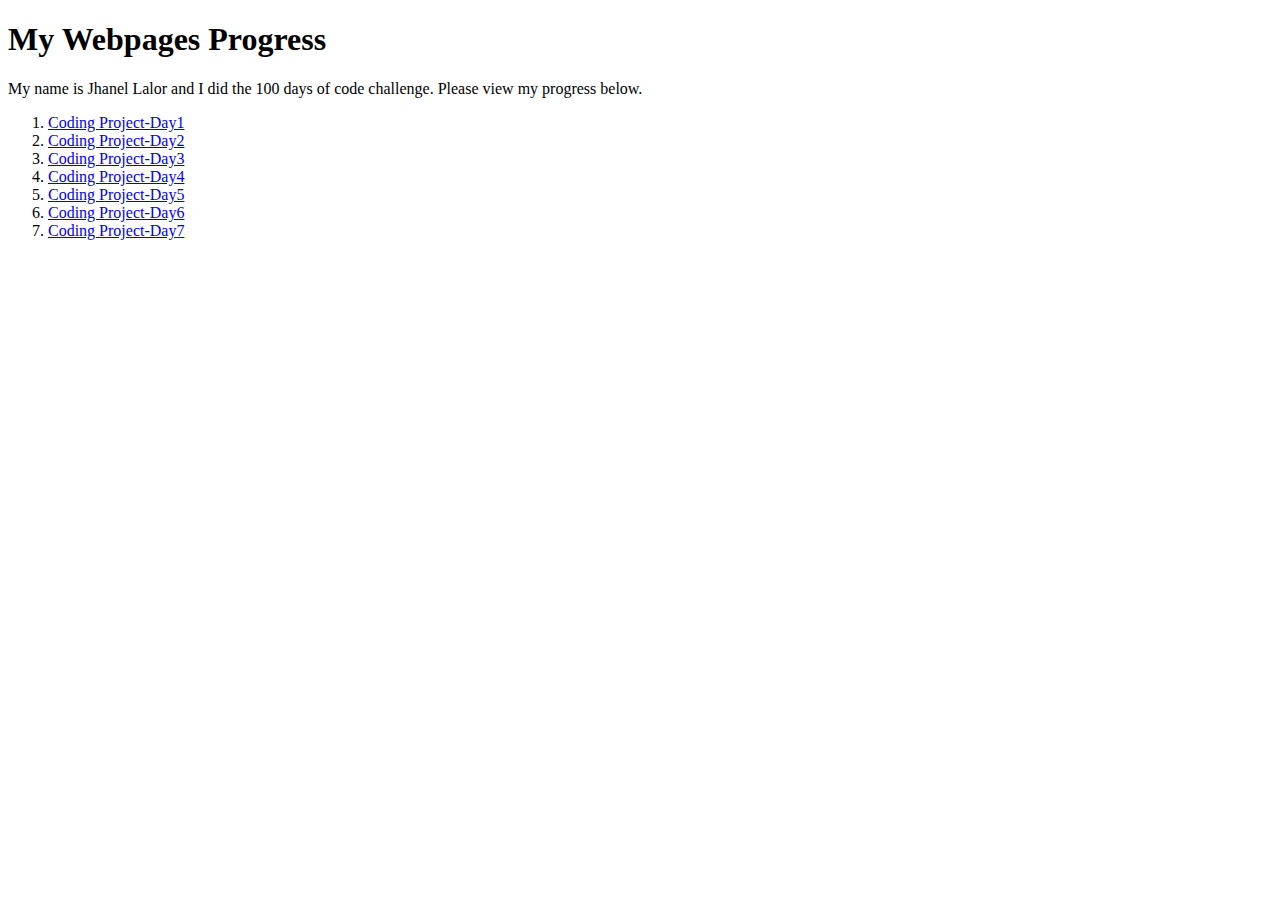
<file: index.html>
<!DOCTYPE html>
<html>
    <head>
        <title> Webpage Progress </title>
    </head>
    <body>
        <h1>
            My Webpages Progress
        </h1>
        <p> My name is Jhanel Lalor and I did the 100 days of code challenge. Please view my progress below.</p>
        <ol>
            <li>
                <a href="index.html">Coding Project-Day1</a>
            </li>
            <li>
                <a href="Day2_colours.html">Coding Project-Day2</a>
            </li>
            <li>
                <a href="Day3_prizes.html">Coding Project-Day3</a>
            </li>
            <li>
                <a href="Day4_paint.html">Coding Project-Day4</a>
            </li>
            <li>
                <a href="Day5_hiddenmessage.html">Coding Project-Day5</a>
            </li>
            <li>
                <a href="Day6_dailytracker.html">Coding Project-Day6</a>
            </li>
            <li>
                <a href="Day7_colourparty.html">Coding Project-Day7</a>
            </li>
        </ol>
    </body>
</html>
</file>
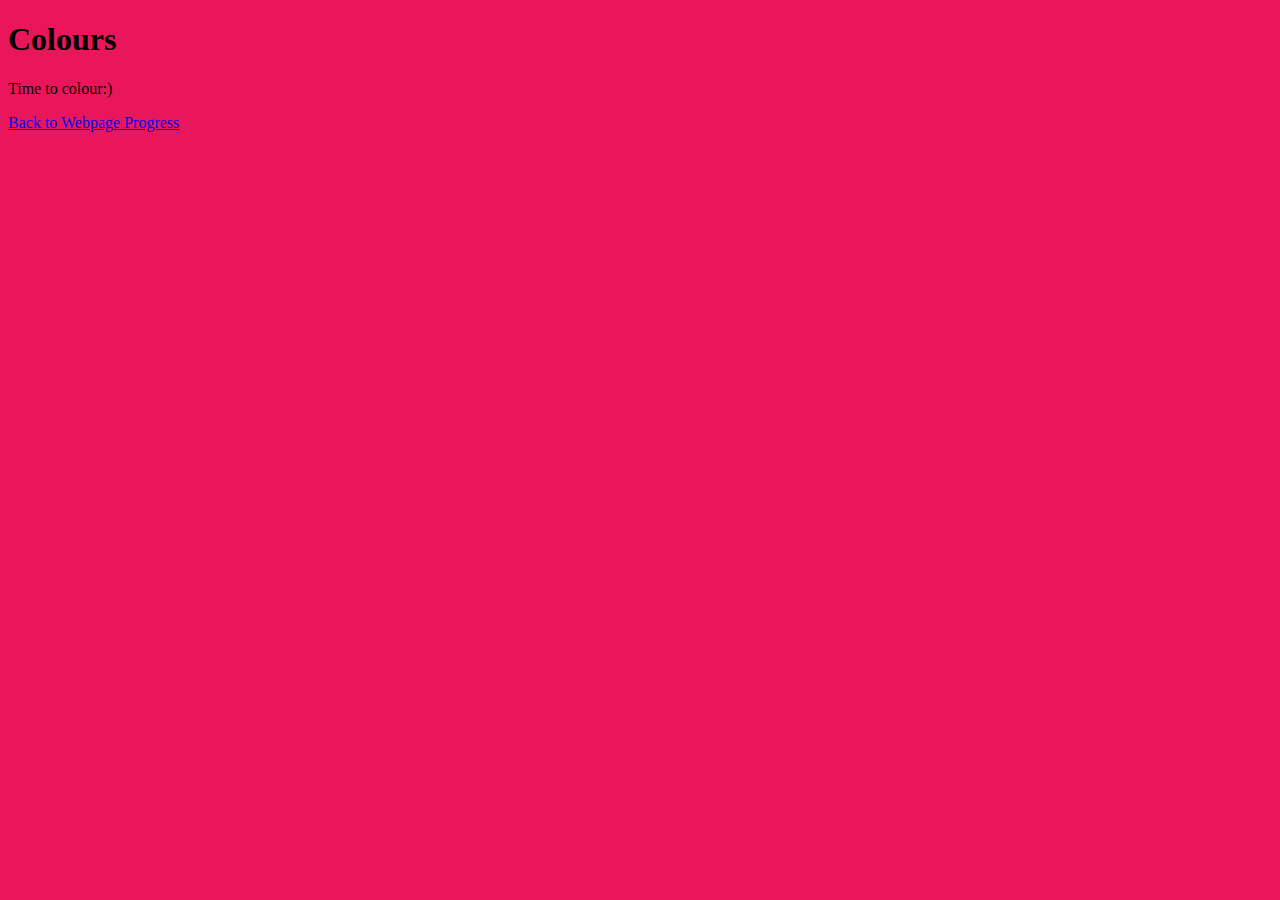
<file: Day2_colours.html>
<!DOCTYPE html>
<html>
     <title> Colours </title>
     <body style="background-color: rgb(233, 22, 92);">
        <h1> Colours </h1>
        <p> Time to colour:) </p>
        <a href="index.html"> Back to Webpage Progress</a>
     </body>
</html>
</file>
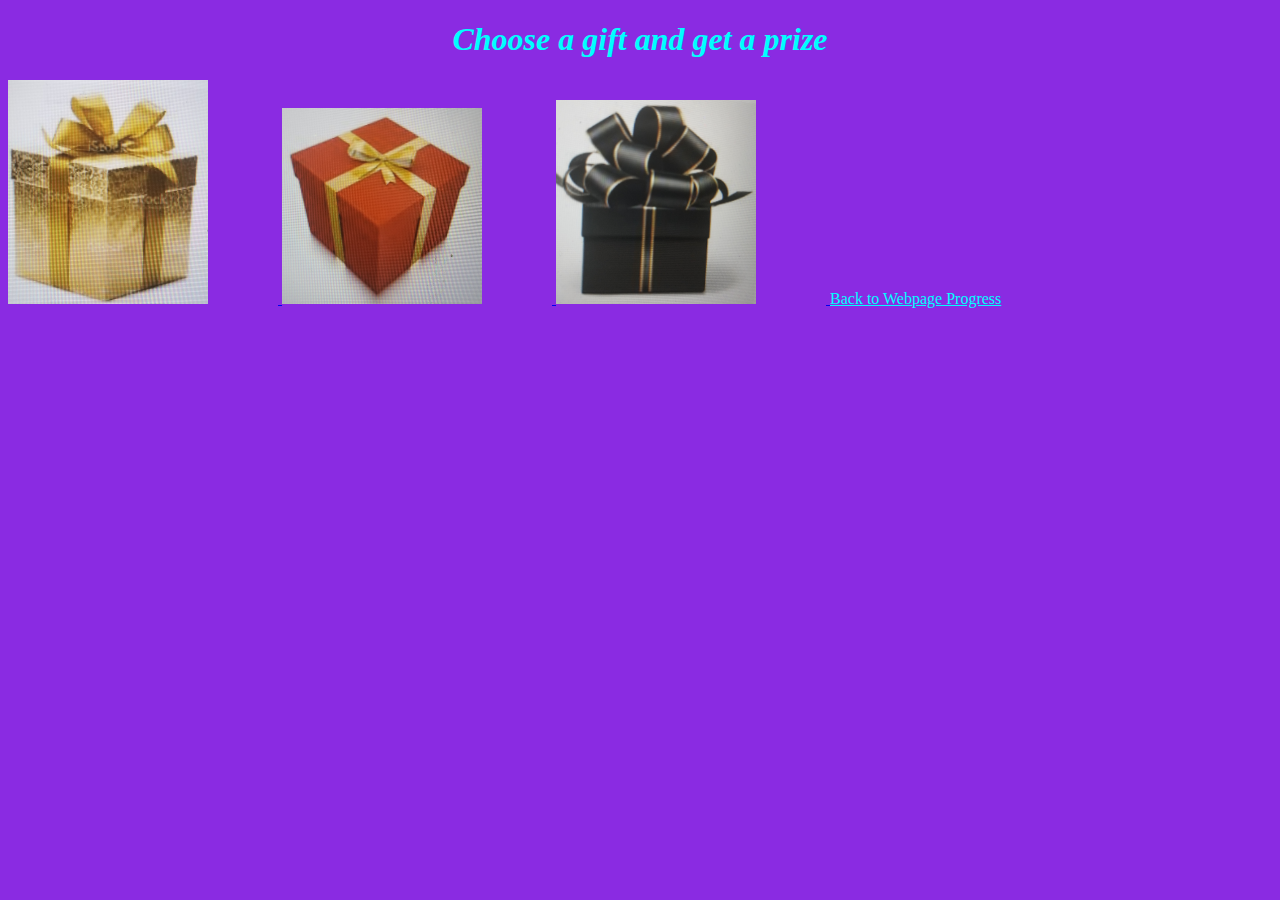
<file: Day3_prizes.html>
<!DOCTYPE html>
<html>
<head>
    <meta charset="UTF-8">
    <meta http-equiv="X-UA-Compatible" content="IE=edge">
    <meta name="viewport" content="width=device-width, initial-scale=1.0">
    <title> Choosing Game </title>
    <style>
        h1{text-align: center;
        font-style: italic;
    color: aqua;}
    img {width: 200px;
      margin-right: 70px;
      text-align: center;}
    </style>
</head>

<body style="background-color:blueviolet ;">
  <h1> Choose a gift and get a prize </h1> 
<a href="prize1.html">
  <img src="images/20210818_085301.jpg">
</a>
<a href="prize2.html">
  <img src="images/20210818_085324.jpg">
</a>
<a href="prize3.html">
  <img src="images/20210818_085352.jpg">
</a>
<a href="index.html" style="color: cyan;">Back to Webpage Progress</a>
</body>
</html>
</file>
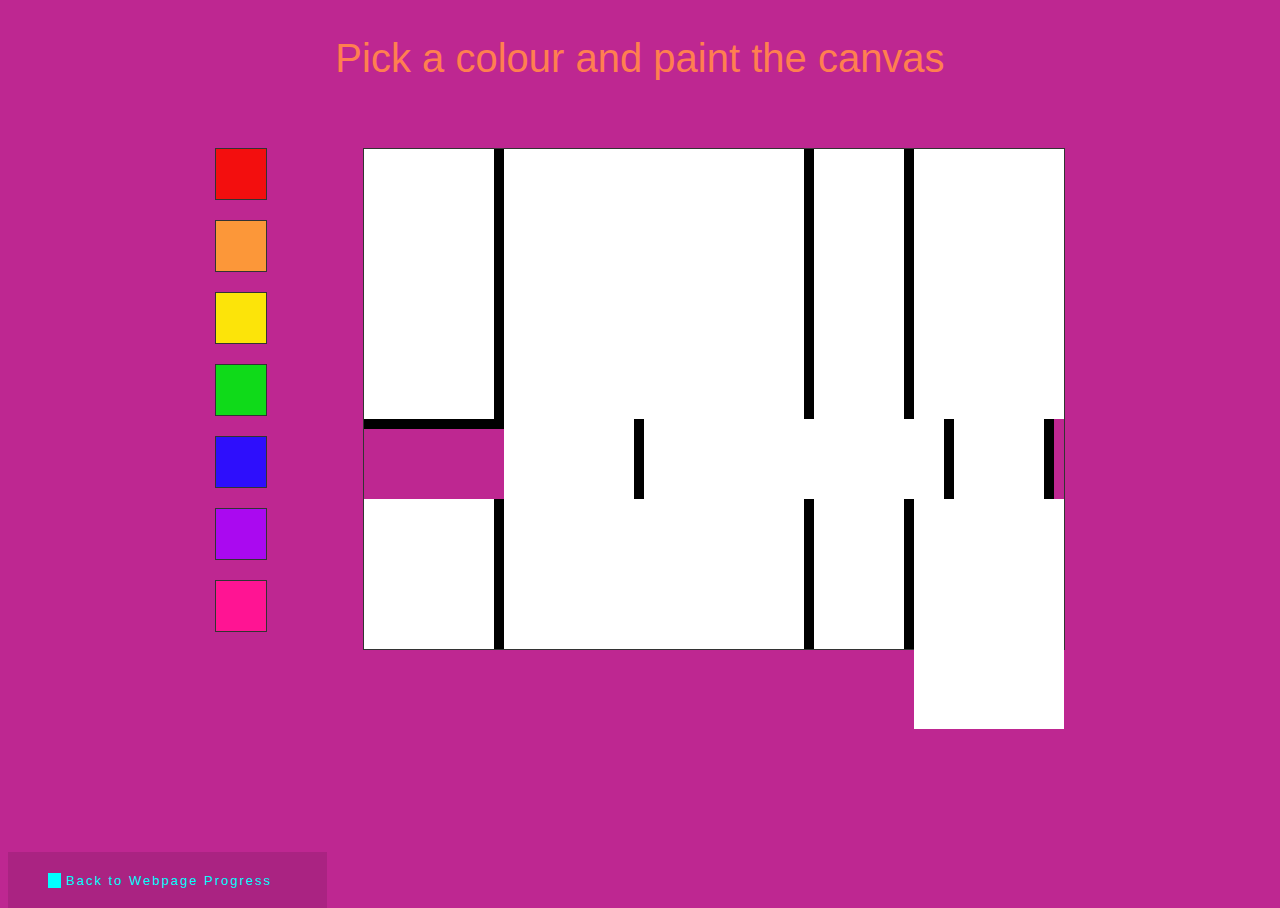
<file: Day4_paint.html>
<!DOCTYPE html>
<html lang="en">
<head>
    <meta charset="UTF-8">
    <meta http-equiv="X-UA-Compatible" content="IE=edge">
    <meta name="viewport" content="width=device-width, initial-scale=1.0">
    <link rel="stylesheet" href="css/cssreset.css">
    <link rel="stylesheet" href="css/csspaint.css">
    <title>Paint it Yourself</title>
</head>
<body id="painter">

    <div id="container">
       <div id="title">Pick a colour and paint the canvas</div>

        <div id="Spacecontainer"> 
            <div id="workspace">
                <div id="colours">
                    <div class="colour" id="red"></div>
                    <div class="colour" id="orange"></div>
                    <div class="colour" id="yellow"></div>
                    <div class="colour" id="green"></div>
                    <div class="colour" id="blue"></div>
                    <div class="colour" id="purple"></div>
                    <div class="colour" id="pink"></div>
                </div>
                
                <div id="paintspace">
                    <div id="row 1">
                        <div class="row" id="row1box1"></div>
                        <div class="row" id="row1box2"></div>
                        <div class="row" id="row1box3"></div>
                        <div class="row" id="row1box4"></div>
                    </div>

                    <div id="row 2">
                        <div class="row" id="row2box1"></div>
                        <div class="row" id="row2box2"></div>
                        <div class="row" id="row2box3"></div>
                        <div class="row" id="row2box4"></div>
                    </div>

                    <div id="row 3">
                        <div class="row" id="row3box1"></div>
                        <div class="row" id="row3box2"></div>
                        <div class="row" id="row3box3"></div>
                        <div class="row" id="row3box4"></div>
                    </div>

                    <div id="row 4">
                        <div class="row" id="row4box1"></div>
                        <div class="row" id="row4box2"></div>
                        <div class="row" id="row4box3"></div>
                        <div class="row" id="row4box4"></div>
                    </div>

                </div>
                <div class="clear"></div>
            </div>
        </div>

        <footer>
            <a href="index.html" style="color: cyan;" id="box1"> Back to Webpage Progress</a>
        </footer>
    </div>
    
</body>
</html>
</file>
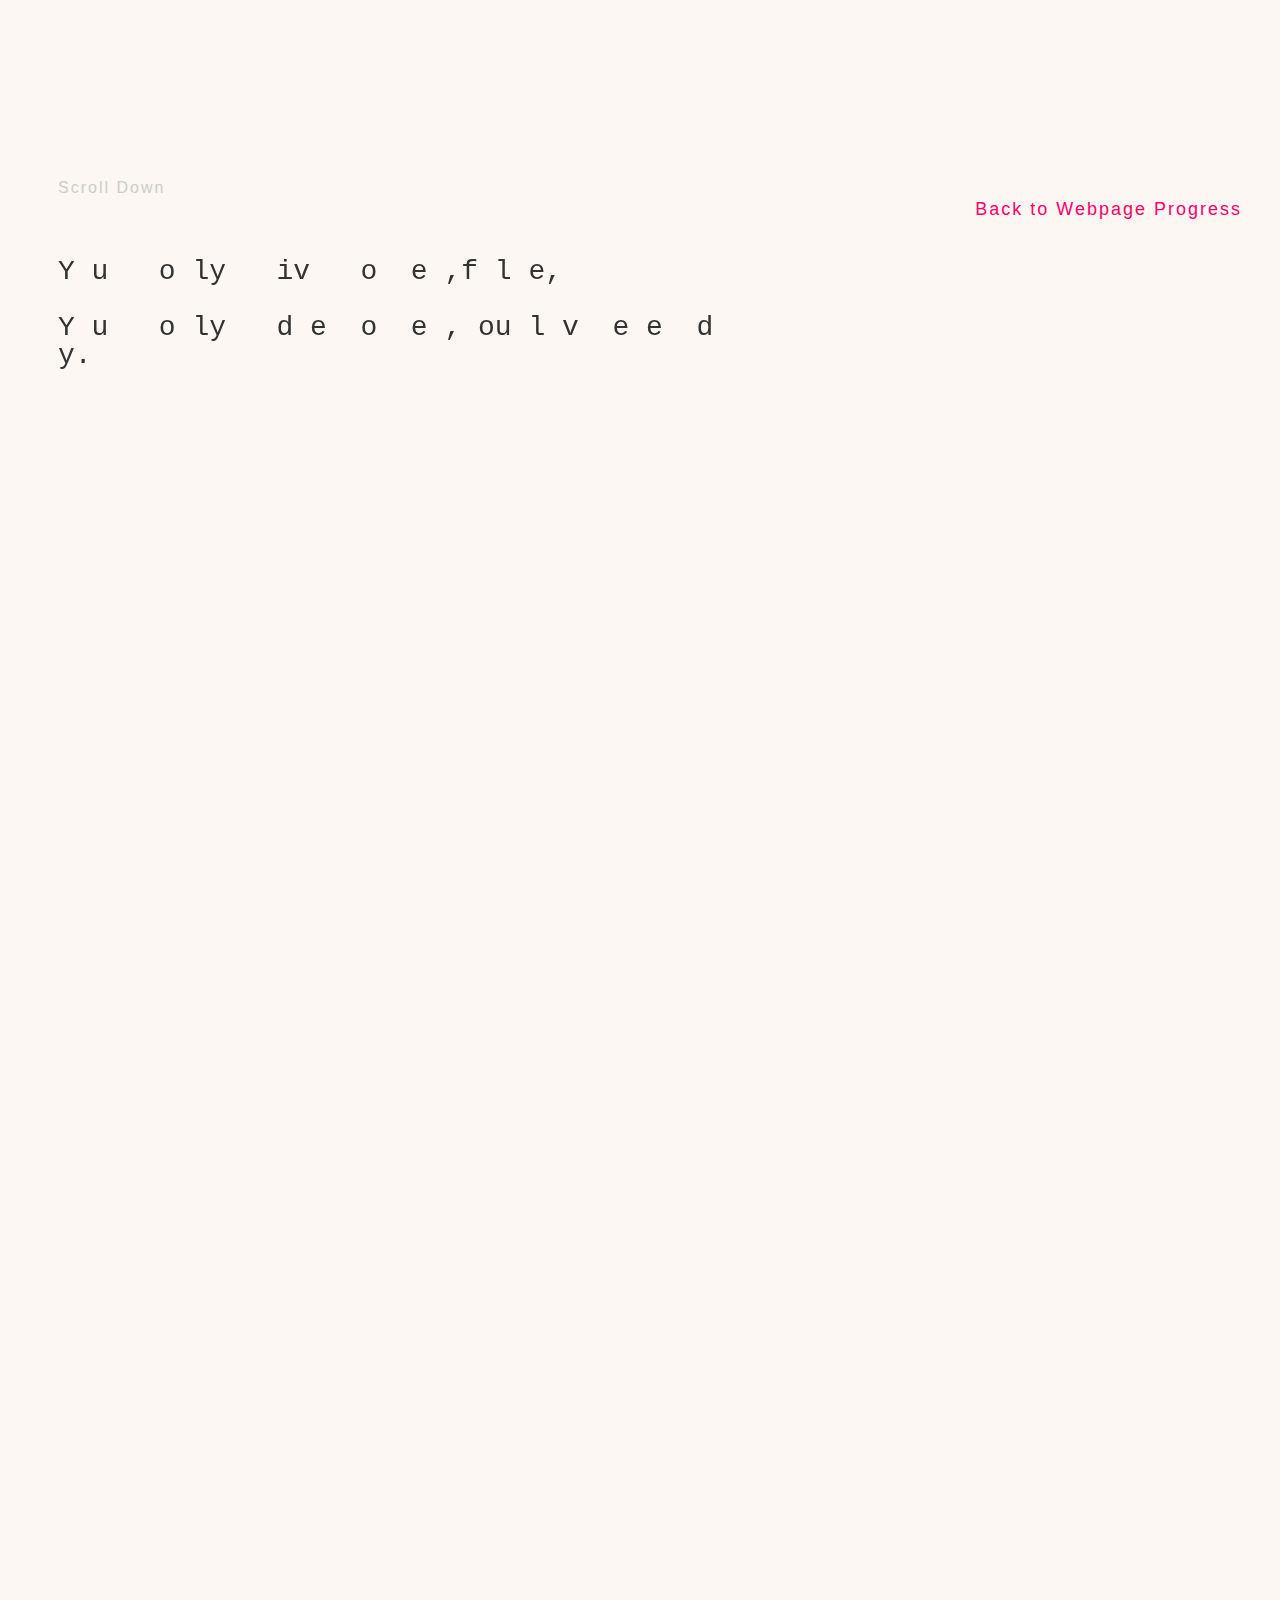
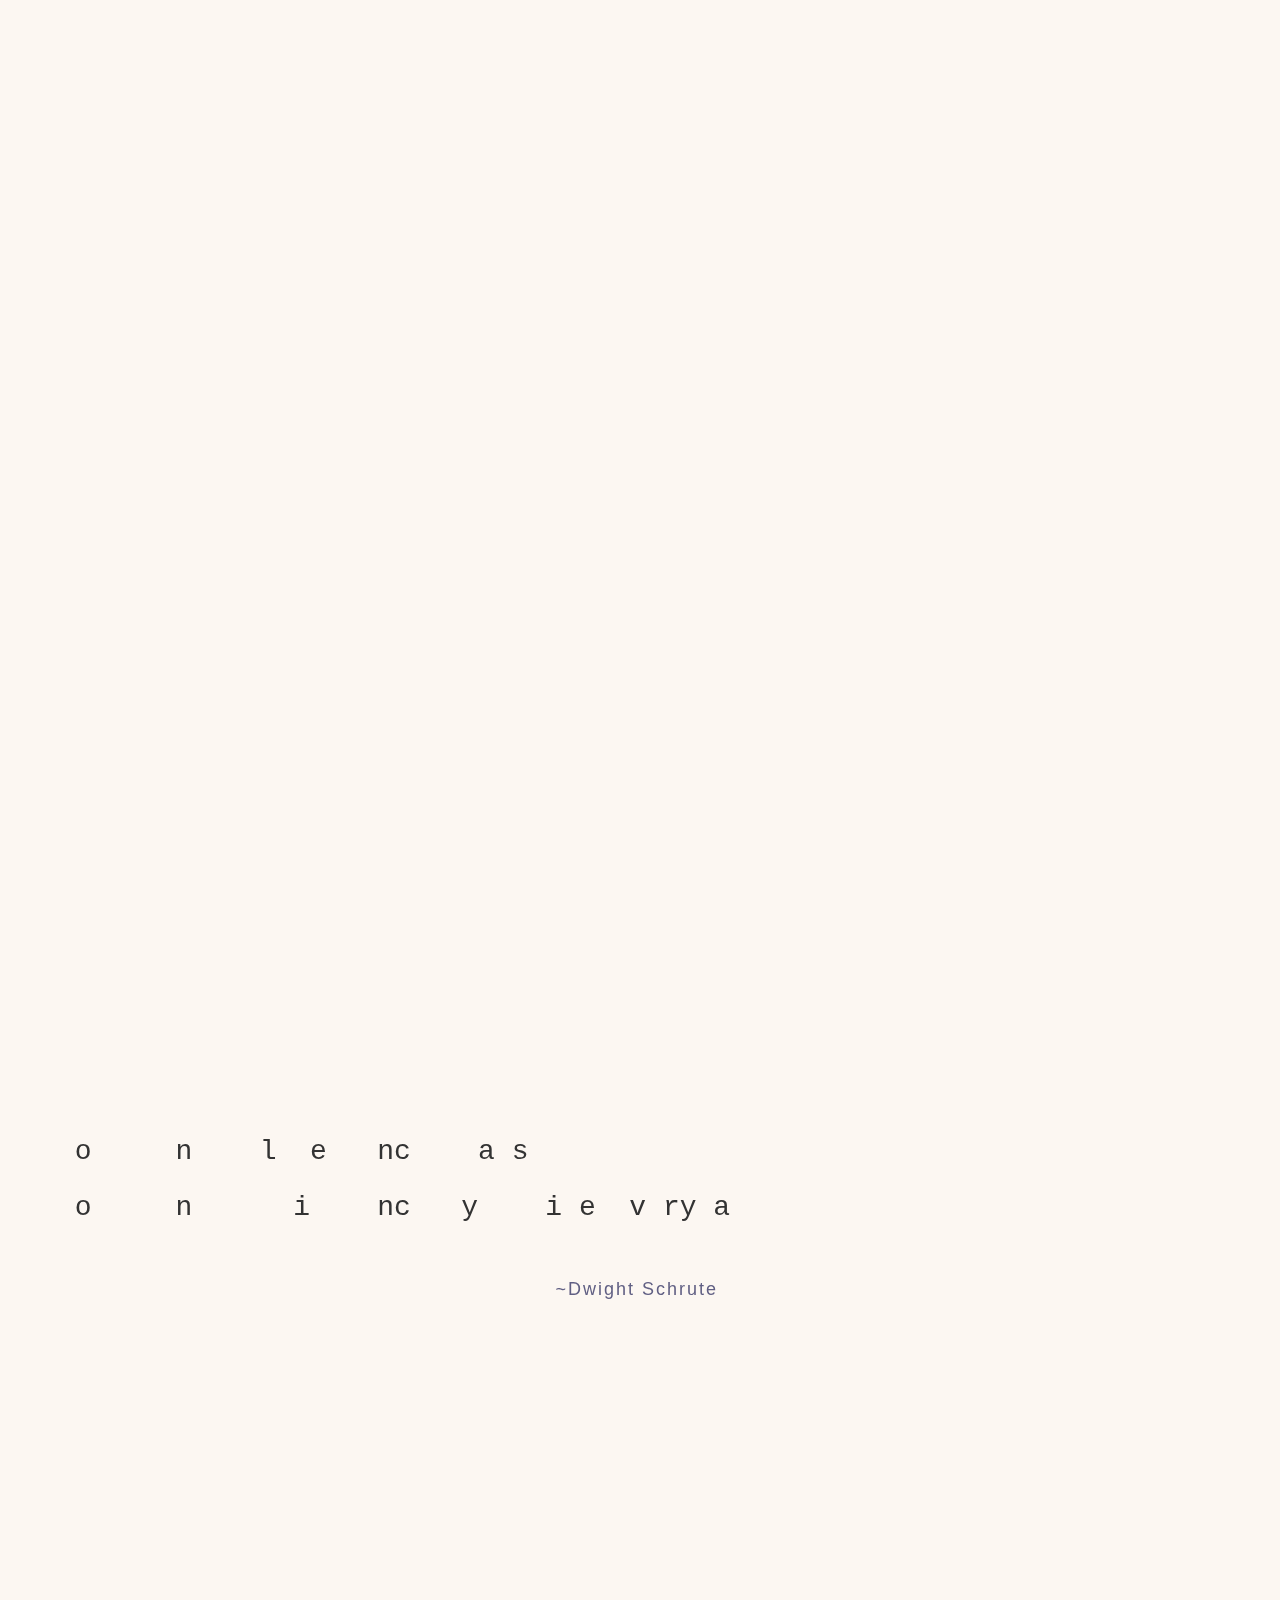
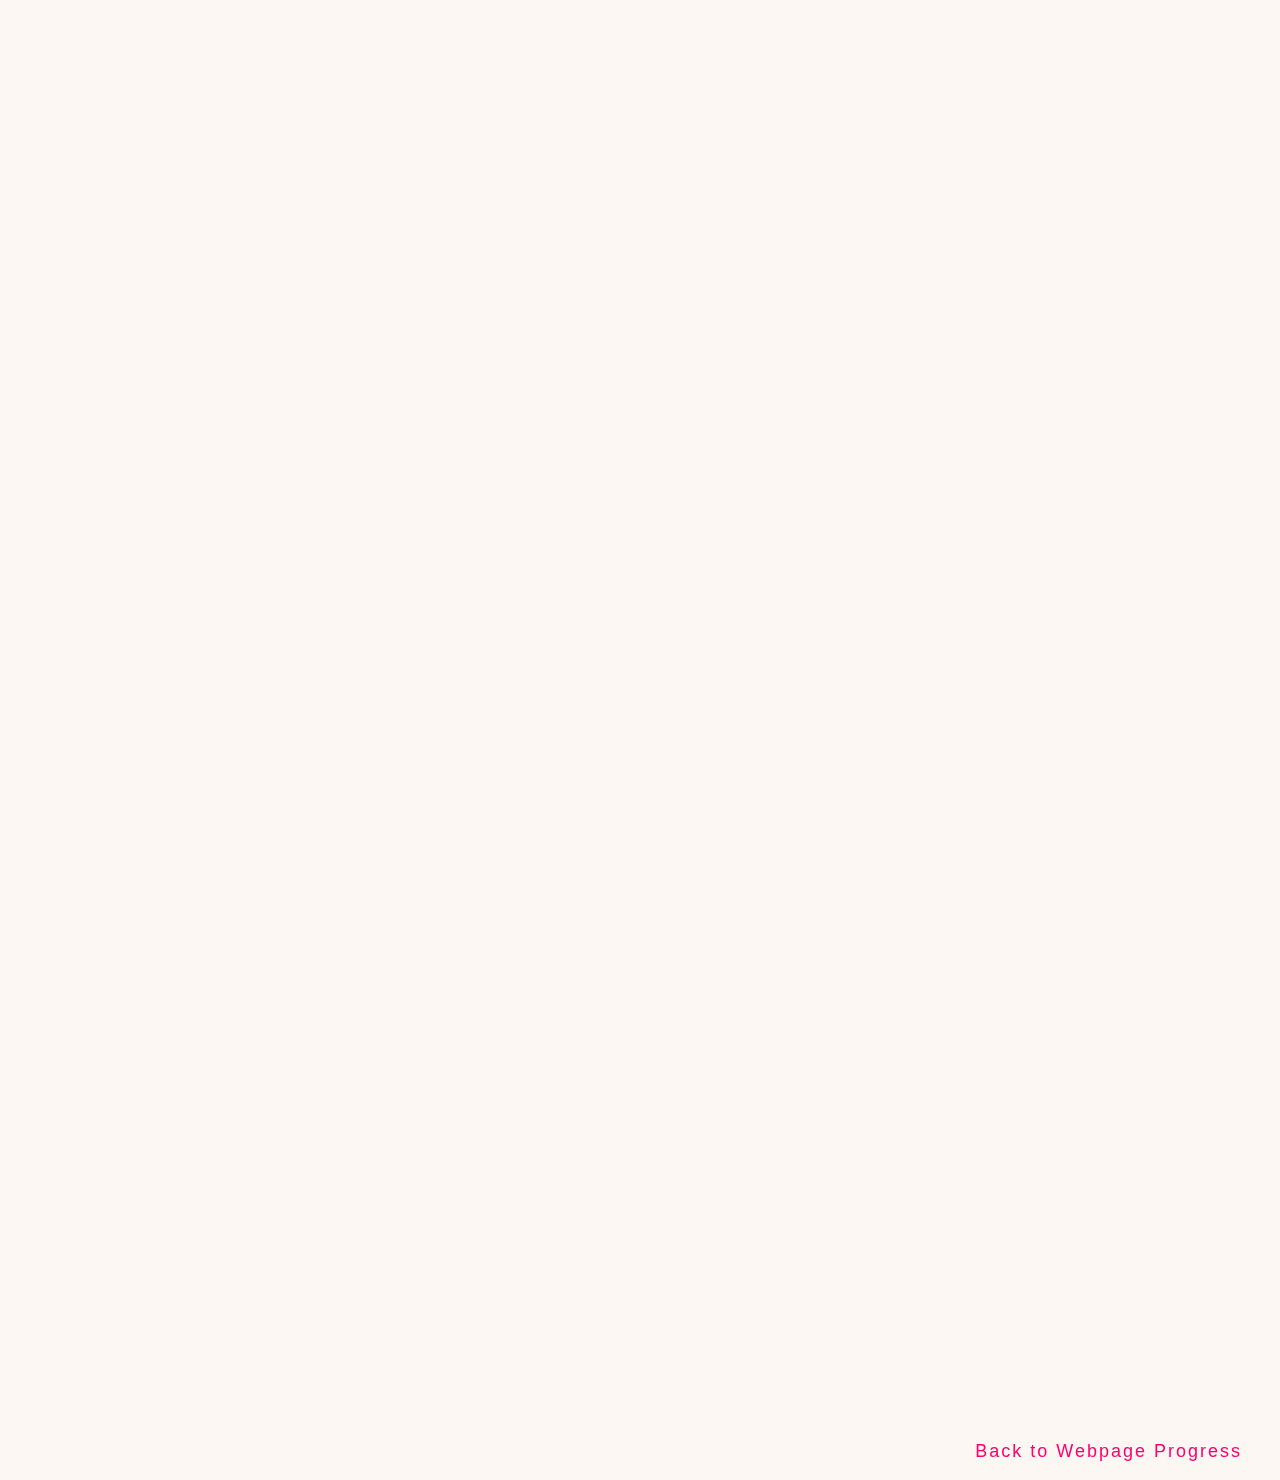
<file: Day5_hiddenmessage.html>
<!DOCTYPE html>
<html lang="en">
<head>
    <meta charset="UTF-8">
    <meta http-equiv="X-UA-Compatible" content="IE=edge">
    <meta name="viewport" content="width=device-width, initial-scale=1.0">
    <link rel="stylesheet" href="css/cssreset.css">
    <link rel="stylesheet" href="css/messagehide.css">
    <title>Hidden Message</title>
</head>

<body id="hidden message">

    <header id="header"> 
        <a href="index.html" style="color: rgb(255, 0, 106);" id="home"> Back to Webpage Progress</a>
    </header>

    <div id="info"> Scroll Down</div>

    <div id="top_part">
        <div class="message" id="top">
            <p>Y u &nbsp; o ly &nbsp; iv  &nbsp; o &nbsp;e ,f l e,</p>
            <p>Y u &nbsp; o ly &nbsp; d e &nbsp;o &nbsp;e&nbsp;, ou&nbsp;l v &nbsp;e e &nbsp;d y. </p>
        </div>
    </div>

    <div id="bottom_part">
        <div class="message" id="bottom">
            <p>&nbsp;o &nbsp; &nbsp; n &nbsp; &nbsp;l &nbsp;e &nbsp; nc &nbsp; &nbsp;a s &nbsp; 
            </p>
            <p>&nbsp;o &nbsp; &nbsp; n &nbsp; &nbsp; &nbsp;i &nbsp; &nbsp;nc &nbsp; y &nbsp; &nbsp;i e &nbsp;v ry a </p>
        </div>

    <div id="attribute"> 
        <a href="images/quote.jpg"> ~Dwight Schrute</a>
    </div>

    <footer id="footer">
        <a href="index.html" style="color: rgb(255, 0, 106);" id="home"> Back to Webpage Progress</a>
    </footer>
    </div>
</body>
</html>
</file>
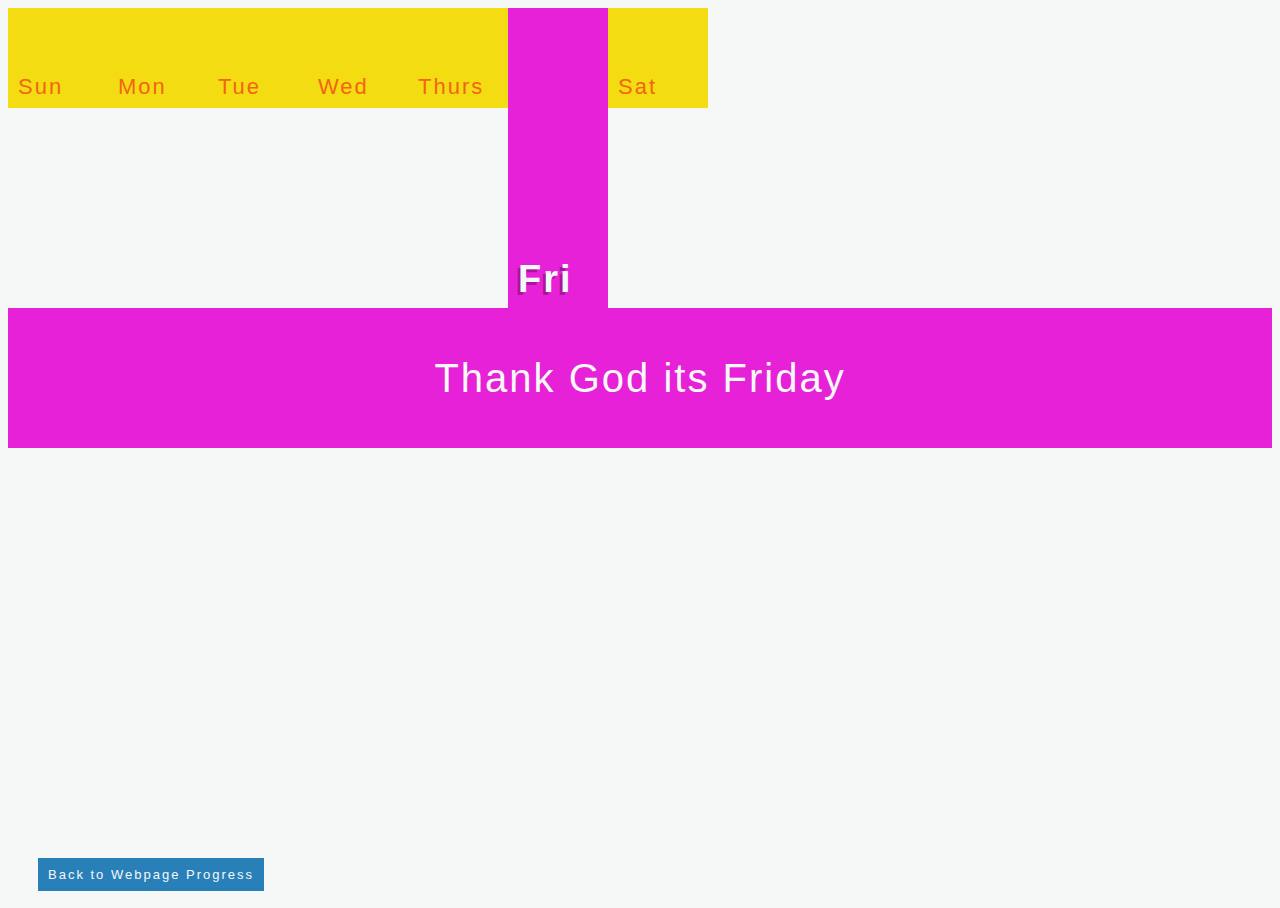
<file: Day6_dailytracker.html>
<!DOCTYPE html>
<html lang="en">
<head>
    <meta charset="UTF-8">
    <meta http-equiv="X-UA-Compatible" content="IE=edge">
    <meta name="viewport" content="width=device-width, initial-scale=1.0">
    <link rel="stylesheet" href="css/cssreset.css">
    <link rel="stylesheet" href="css/dailytracker.css">
    <title>Daily Tracker</title>
</head>

<body id="dailytracker">
    <div id="wrap">
        <div id="main">
            <div id="tabcontainer">
                <div class="tab" id="day0">
                    <div class="day">Sun</div>
                </div>

                <div class="tab" id="day1">
                    <div class="day">Mon</div>
                </div>

                <div class="tab" id="day2">
                    <div class="day">Tue</div>
                </div>

                <div class="tab" id="day3">
                    <div class="day">Wed</div>
                </div>

                <div class="tab" id="day4">
                    <div class="day">Thurs</div>
                </div>

                <div class="tab" id="day5">
                    <div class="day">Fri</div>
                </div>

                <div class="tab" id="day6">
                    <div class="day">Sat</div>
                </div>

                <div class="clear"></div>

            </div>

            <div id="message">
            </div>
        </div>
    </div>

    <footer>
        <a href="index.html" id="home">Back to Webpage Progress</a>
    </footer>
    <script type="text/javascript" src="Jav/dailytracker.js"></script>
</body>
</html>
</file>
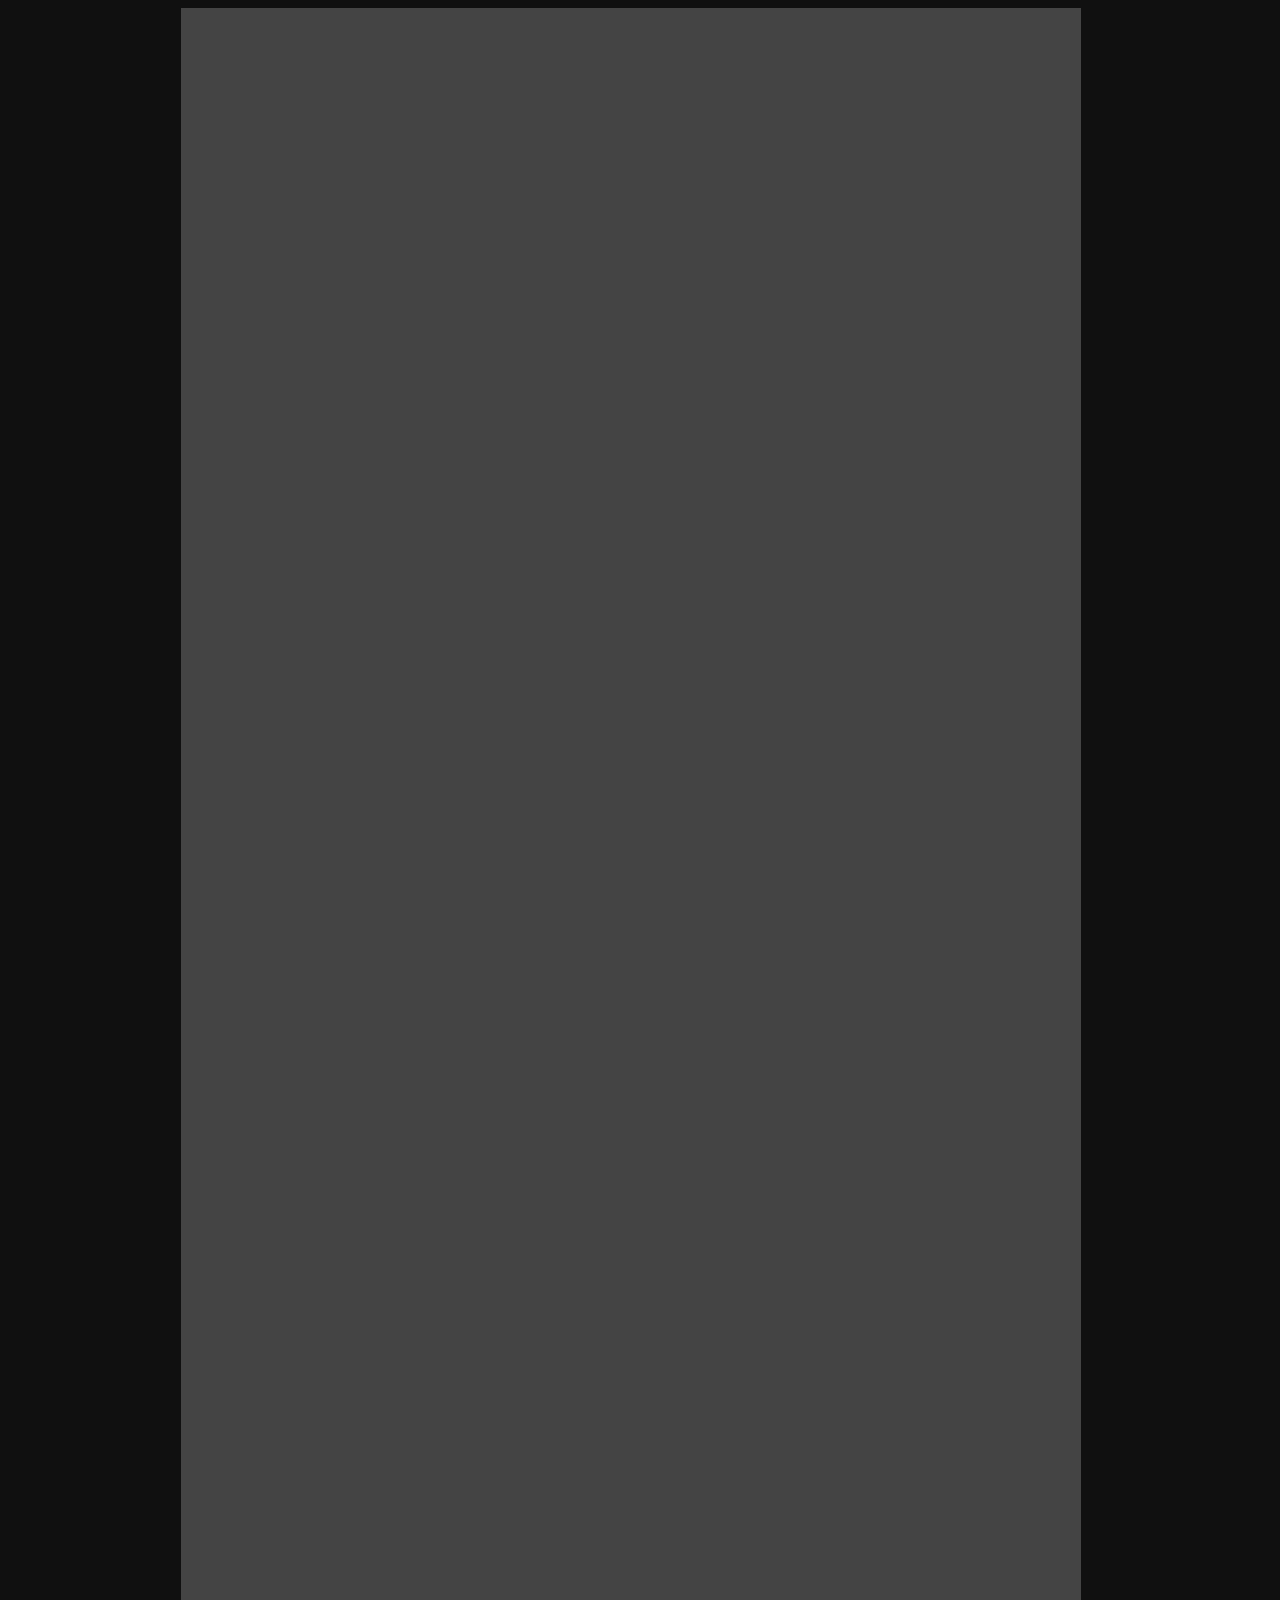
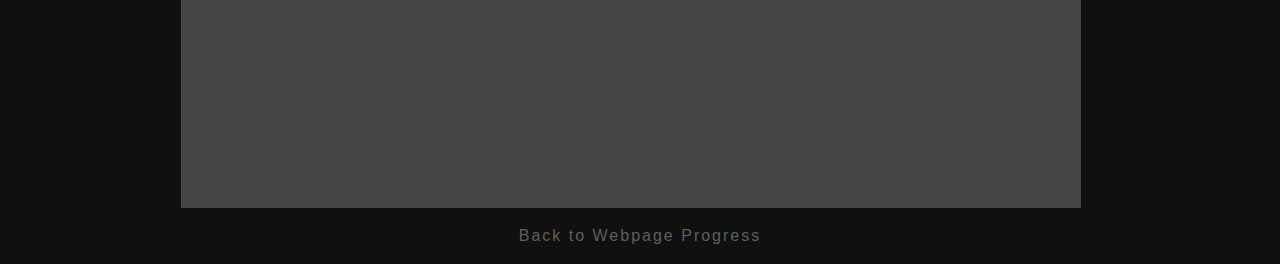
<file: Day7_colourparty.html>
<!DOCTYPE html>
<html lang="en">
<head>
    <meta charset="UTF-8">
    <meta http-equiv="X-UA-Compatible" content="IE=edge">
    <meta name="viewport" content="width=device-width, initial-scale=1.0">
    <link rel="stylesheet" href="css/cssreset.css">
    <link rel="stylesheet" href="css/colourparty.css">
    <script type="text/javascript" src="Jav/colour_party.js"></script>
    <title>Colour Party</title>
</head>

<body id="colour_party">
    <div id="main">

        <div class="box"></div>
        <div class="box"></div>
        <div class="box"></div>
        <div class="box"></div>
        <div class="box"></div>
        <div class="box"></div>
        <div class="box"></div>
        <div class="box"></div>
        <div class="box"></div>
        <div class="box"></div>
        <div class="box"></div>
        <div class="box"></div>
        <div class="box"></div>
        <div class="box"></div>
        <div class="box"></div>
        <div class="box"></div>
        <div class="box"></div>
        <div class="box"></div>
        <div class="box"></div>
        <div class="box"></div>
        <div class="box"></div>
        <div class="box"></div>
        <div class="box"></div>
        <div class="box"></div>
        <div class="box"></div>
        <div class="box"></div>
        <div class="box"></div>
        <div class="box"></div>
        <div class="box"></div>
        <div class="box"></div>
        <div class="box"></div>
        <div class="box"></div>
        <div class="box"></div>
        <div class="box"></div>
        <div class="box"></div>
        <div class="box"></div>
        <div class="box"></div>
        <div class="box"></div>
        <div class="box"></div>
        <div class="box"></div>
        <div class="box"></div>
        <div class="box"></div>
        <div class="box"></div>
        <div class="box"></div>
        <div class="box"></div>
        <div class="box"></div>
        <div class="box"></div>
        <div class="box"></div>
        <div class="box"></div>
        <div class="box"></div>
        <div class="box"></div>
        <div class="box"></div>
        <div class="box"></div>
        <div class="box"></div>
        <div class="box"></div>
        <div class="box"></div>
        <div class="box"></div>
        <div class="box"></div>
        <div class="box"></div>
        <div class="box"></div>
        <div class="box"></div>
        <div class="box"></div>
        <div class="box"></div>
        <div class="box"></div>
        <div class="box"></div>
        <div class="box"></div>
        <div class="box"></div>
        <div class="box"></div>
        <div class="box"></div>
        <div class="box"></div>
        <div class="box"></div>
        <div class="box"></div>
        <div class="box"></div>
        <div class="box"></div>
        <div class="box"></div>
        <div class="box"></div>
        <div class="box"></div>
        <div class="box"></div>
        <div class="box"></div>
        <div class="box"></div>
        <div class="box"></div>
        <div class="box"></div>
        <div class="box"></div>
        <div class="box"></div>
        <div class="box"></div>
        <div class="box"></div>
        <div class="box"></div>
        <div class="box"></div>
        <div class="box"></div>
        <div class="box"></div>
        <div class="box"></div>
        <div class="box"></div>
        <div class="box"></div>
        <div class="box"></div>
        <div class="box"></div>
        <div class="box"></div>
        <div class="box"></div>
        <div class="box"></div>
        <div class="box"></div>
        <div class="box"></div>
        <div class="box"></div>
        <div class="box"></div>
        <div class="box"></div>
        <div class="box"></div>
        <div class="box"></div>
        <div class="box"></div>
        <div class="box"></div>
        <div class="box"></div>
        <div class="box"></div>
        <div class="box"></div>
        <div class="box"></div>
        <div class="box"></div>
        <div class="box"></div>
        <div class="box"></div>
        <div class="box"></div>
        <div class="box"></div>
        <div class="box"></div>
        <div class="box"></div>
        <div class="box"></div>
        <div class="box"></div>
        <div class="box"></div>
        <div class="box"></div>
        <div class="box"></div>
        <div class="box"></div>
        <div class="box"></div>
        <div class="box"></div>
        <div class="box"></div>
        <div class="box"></div>
        <div class="box"></div>
        <div class="box"></div>
        <div class="box"></div>
        <div class="box"></div>
        <div class="box"></div>
        <div class="box"></div>
        <div class="box"></div>
        <div class="box"></div>
        <div class="box"></div>
        <div class="box"></div>
        <div class="box"></div>
        <div class="box"></div>
        <div class="box"></div>
        <div class="box"></div>
        <div class="box"></div>
        <div class="box"></div>
        <div class="box"></div>
        <div class="box"></div>
        <div class="box"></div>
        <div class="box"></div>
        <div class="box"></div>
        <div class="box"></div>
        <div class="box"></div>
        <div class="box"></div>
        <div class="box"></div>
        <div class="box"></div>
        <div class="box"></div>
        <div class="box"></div>
        <div class="box"></div>
        <div class="box"></div>
        <div class="box"></div>
        <div class="box"></div>
        <div class="box"></div>
        <div class="box"></div>
    
        <div class="clear"></div>
    
    </div>

<footer>
    <a href="index.html" id="firstbox"> Back to Webpage Progress</a>
</footer>
    
</body>
</html>
</file>
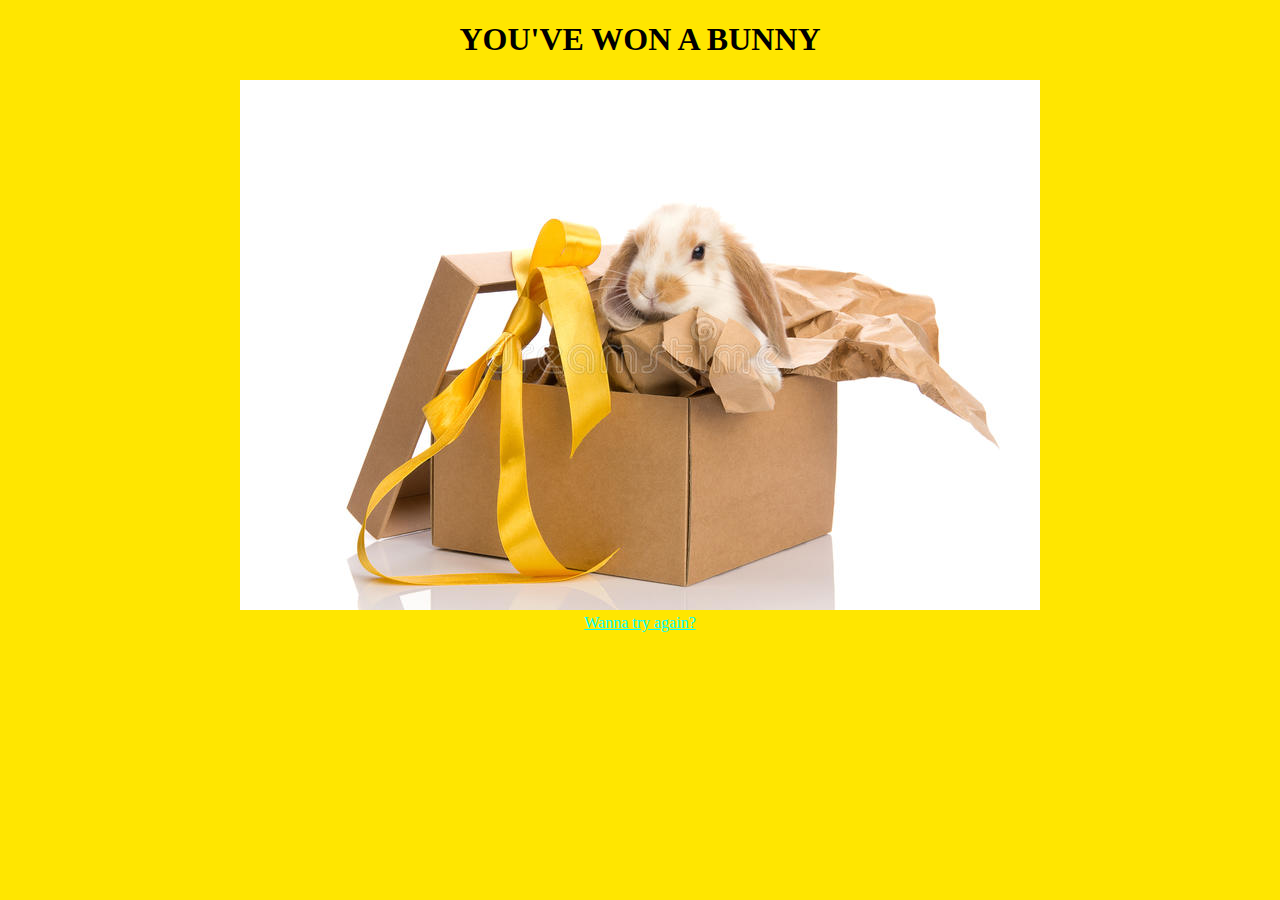
<file: prize1.html>
<!DOCTYPE html>
<html lang="en">
<head>
    <meta charset="UTF-8">
    <meta http-equiv="X-UA-Compatible" content="IE=edge">
    <meta name="viewport" content="width=>, initial-scale=1.0">
    <title>Document</title>
</head>
<style>
    text{text-align: center;
    color: rgb(255, 255, 255);}
</style>
<body style="background-color: rgb(255, 230, 0);">
    <h1><CENter> YOU'VE WON A BUNNY </CENter></h1>
   <CENter><img src="images/bunnyprize1.jpg"></CENter>
   <CENter><a href="Day3_prizes.html" style="color: cyan;">Wanna try again?</a></CENter>
</body>
</html>
</file>
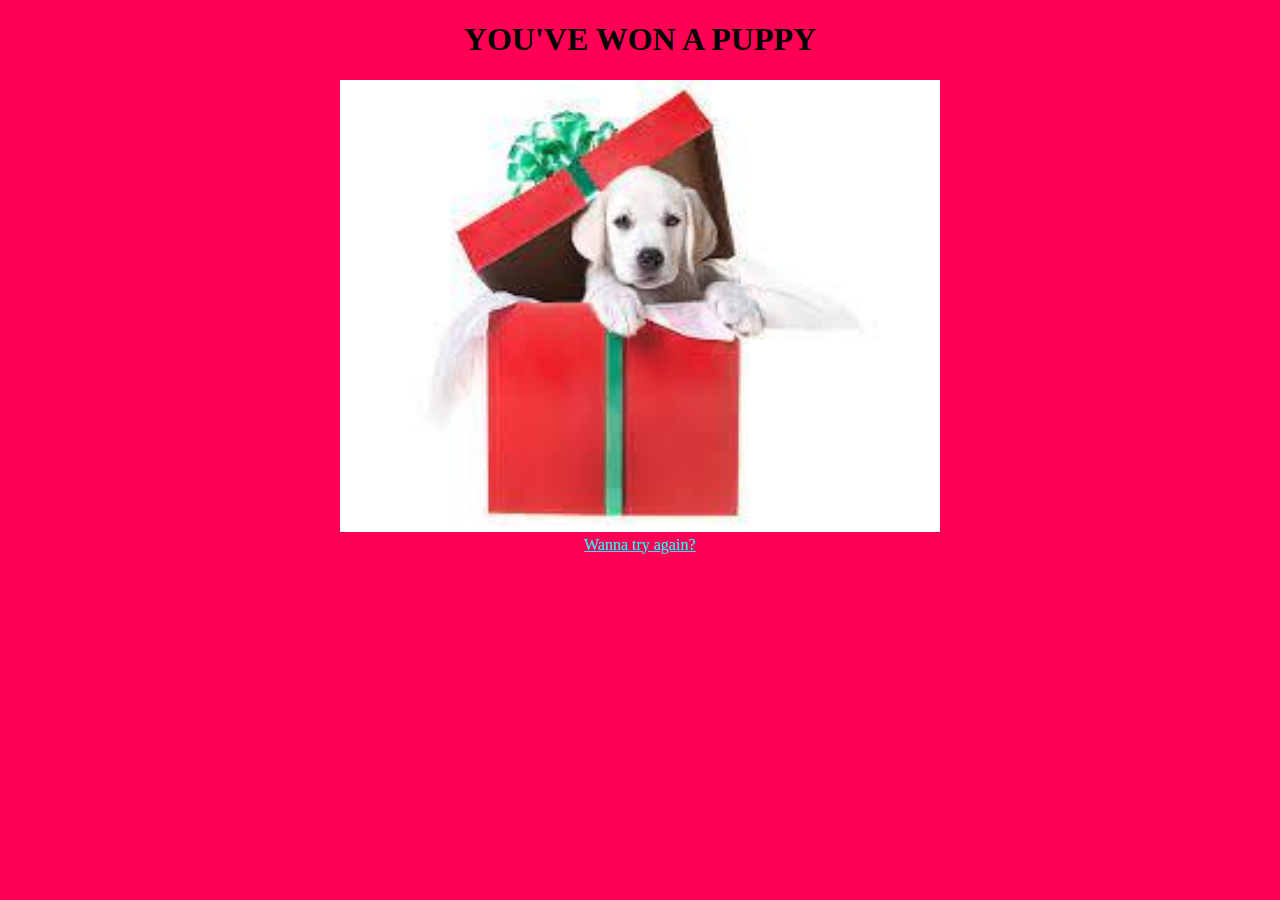
<file: prize2.html>
<!DOCTYPE html>
<html lang="en">
<head>
    <meta charset="UTF-8">
    <meta http-equiv="X-UA-Compatible" content="IE=edge">
    <meta name="viewport" content="width=>, initial-scale=1.0">
    <title>Document</title>
</head>
<style>
    img{width: 600px;}
    text{color: rgb(255, 255, 255);}
</style>
<body style="background-color: rgb(255, 0, 85);">
    <h1><CENter> YOU'VE WON A PUPPY </CENter></h1>
    <CENter><img src="images/present-2.jpg"></CENter>
    <CENter><a href="Day3_prizes.html" style="color: cyan;">Wanna try again?</a></CENter>
</body>
</html>
</file>
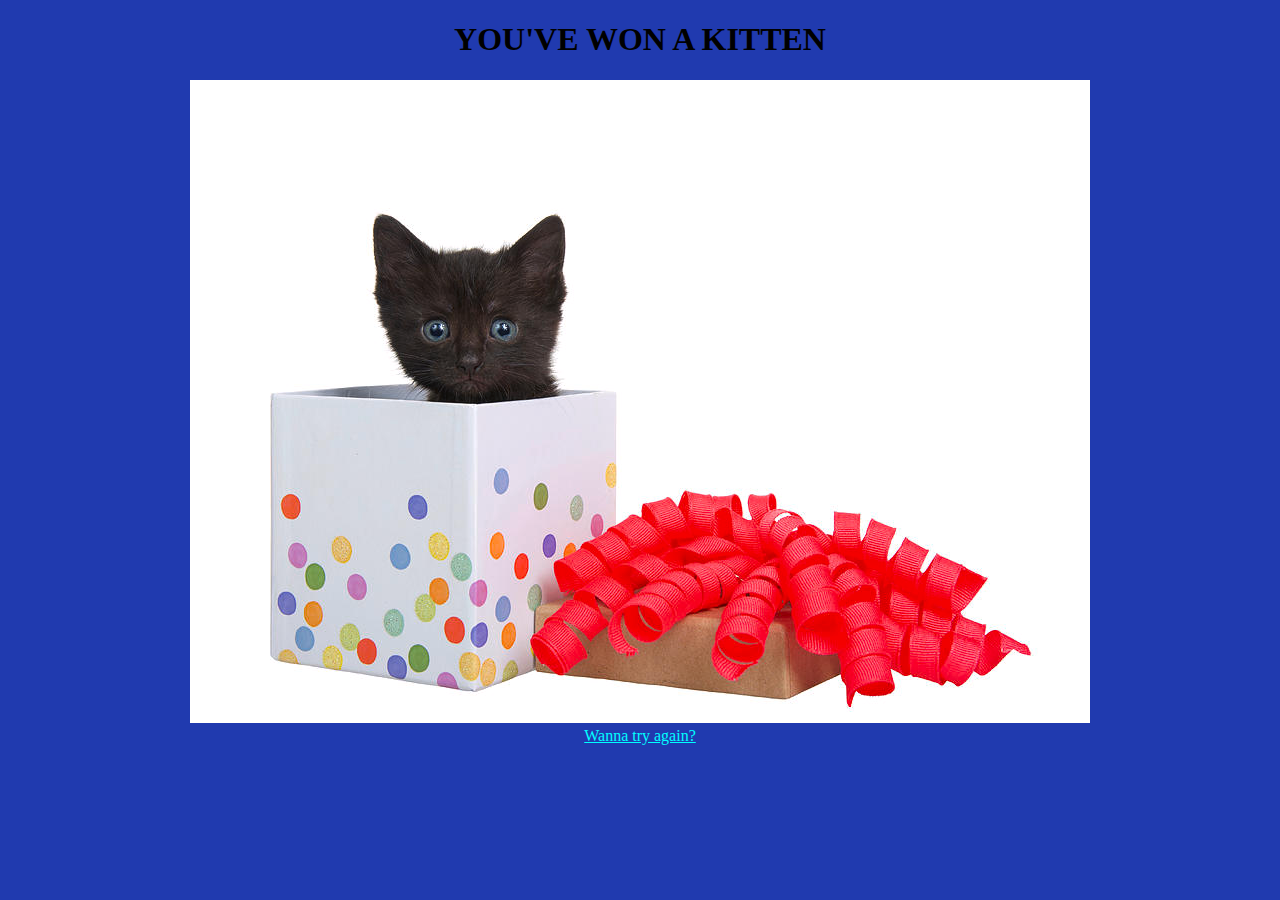
<file: prize3.html>
<!DOCTYPE html>
<html lang="en">
<head>
    <meta charset="UTF-8">
    <meta http-equiv="X-UA-Compatible" content="IE=edge">
    <meta name="viewport" content="width=device-width, initial-scale=1.0">
    <title>Document</title>
</head>

<body style="background-color: rgba(4, 34, 165, 0.89);"
>
    <h1><CENter> YOU'VE WON A KITTEN </CENter></h1>
    <CENter><img src="images/black-kitten-surprise-present-sheila-fitzgerald.jpg"></CENter>
    <CENter><a href="Day3_prizes.html" style="color: cyan;">Wanna try again?</a></CENter>
</body>
</html>
</file>
<file: css/csspaint.css>
html,
body{ height: 100%;
background-color: rgb(190, 39, 145);}

#container{min-height: 100%;
position: relative;}

#title{text-align: center;
color: coral;
padding: 30px 0;
font-family: Arial, Helvetica, sans-serif;
font-size: 40px;}

#spacecontainer{padding-bottom: 60px;}

#workspace{ background-color: rgba(255, 255, 255, 0);
width: 850px;
margin: auto;
padding: 40px 40px;}

#paintspace{float: right;
height: 500px;
width: 700px;
border: 1px solid #333;}

#colours{float: left;}

.colour{
    height: 50px;
width: 50px;
border: 1px solid #333;
margin-bottom: 20px;
cursor: pointer;}

#red{ background-color: rgb(243, 14, 14);}
#orange{background-color: rgb(252, 151, 57);}
#yellow{background-color: rgba(255, 238, 2, 0.952);}
#green{background-color: rgb(15, 218, 25);}
#blue{background-color: rgb(46, 14, 252);}
#purple{background-color: rgb(170, 9, 240);}
#pink{background-color: deeppink;}

#row1{height: 100px;
border-bottom: 10px solid black;}

#row2{height: 170px;
border-bottom: 10px solid black;}

#row3{height: 80px;
border-bottom: 10px solid black;}

#row4{height: 150px;}


#row1box1 {float: left;
	width: 130px;
	height: 100px;
	border-right: 10px solid black;
	background-color: white;}

#row1box2 {float: left;
	width: 300px;
	height: 100px;
	border-right: 10px solid black;
	background-color: white;}

#row1box3 {float: left;
	width: 90px;
	height: 100px;
	border-right: 10px solid black;
	background-color: white;}

#row1box4 {float: right;
	width: 150px;
	height: 100px;
	background-color: white;}

#row2box1 {float: left;
	width: 130px;
	height: 170px;
	border-right: 10px solid black;
	border-bottom: 10px solid black;
	background-color: white;}

#row2box2 {float: left;
	width: 300px;
	height: 170px;
	border-right: 10px solid black;
	background-color: white;}

#row2box3 {float: left;
	width: 90px;
	height: 170px;
	border-right: 10px solid black;
	background-color: white;}

#row2box4 {float: right;
	width: 150px;
	height: 170px;
	background-color: white;}

#row3box1 {float: left;
	width: 130px;
	height: 80px;
	border-right: 10px solid black;
	background-color: white;}

#row3box2 {float: left;
	width: 300px;
	height: 80px;
	border-right: 10px solid black;
	background-color: white;}

#row3box3 {float: left;
	width: 90px;
	height: 80px;
	border-right: 10px solid black;
	background-color: white;}

#row3box4 {float: right;
	width: 150px;
	height: 80px;
	background-color: white;}

#row4box1 {float: left;
	width: 130px;
	height: 150px;
	border-right: 10px solid black;
	background-color: white;}

#row4box2 {float: left;
	width: 300px;
	height: 150px;
	border-right: 10px solid black;
	background-color: white;}

#row4box3 {float: left;
	width: 90px;
	height: 150px;
	border-right: 10px solid black;
	background-color: white;}

#row4box4 {float: right;
	width: 150px;
	height: 150px;
	background-color: white;}

.clear{clear: both;}

footer {
	position: absolute;
	bottom: 0;
	padding: 20px 40px;
	background-color: rgba(0,0,0,0.1)
}

footer a:link {
	font-family: Arial, sans-serif;
	color: #5f5f5f;
	letter-spacing: 2px;
	font-size: 13px;
	margin-right: 15px;
	padding-left: 5px;
	text-decoration: none;}

footer a:hover {color: #7ccd24;}


footer a:visited {color: #4f4f4f;}

#box1 {border-left: 13px solid cyan; }
</file>
<file: css/messagehide.css>
body {
	background-color: #fcf7f2;
	font-family: "Century Gothic", CenturyGothic, AppleGothic, sans-serif;
}

#header {
	position: absolute;
	right: 20px;
	top: 20px;
	width: 100%;
	text-align: right;
}

#home{
	margin-right: 10px;
}

#footer {
	position: absolute;
	right: 20px;
	bottom: 20px;
	width: 100%;
	text-align: right;
}

#home{
	margin-right: 10px;
}

#info {
	letter-spacing: 2px;
	color: #ccc;
	margin: 180px 0 0 50px;
}

#top_part {
	position: fixed;
	top: 200px;
}

.message {
	padding: 30px 30px 30px 50px;
	font-family: Monaco, Consolas, "Lucida Console", monospace;
	font-size: 28px;
	color: #333;
	width: 680px;
}


#bottom_part {
	position: absolute;
	top: 2500px;
	height: 2000px;
	width: 100%
}


#attribute {
	text-align: right;
	width: 680px;
	padding: 0 30px;
}

a {
	text-decoration: none;
	font-size: 18px;
	letter-spacing: 2px;
	color: #605f83;
}
</file>
<file: css/dailytracker.css>
html,
body {height: 100%;
	font-family: Arial, sans-serif;
	letter-spacing: 2px;
	color: #333;
	text-align: center;
	background-color: #f6f8f8;}

#tab_container {width: 700px;
	margin: 0 auto;}

.tab {position: relative;
	float: left;
	background-color: #f3dd12;
	height: 100px;
	width: 100px;}

.day {position: absolute;
	bottom: 10px;
	left: 10px;
	font-size: 22px;
	color: #f36412;}

#today {height: 300px;
	background-color: #e721d7;}

#today .day {font-size: 38px;
	font-weight: bold;
	color: #f6f8f8;
	text-shadow: -3px 3px 0 rgba(0,0,0,0.3);}

.clear {clear: both;}

#message{padding: 50px;
	font-size: 40px;
	color: #f6f8f8;
	background-color: #e721d7;}

#wrap {min-height: 100%;}

#main {overflow: auto;
	padding-bottom: 50px;
	height: 500px;}

footer {position: relative;
	margin-top: -50px;
	height: 50px;
	padding-left: 30px;
	clear: both;}

footer a:link {float: left;
	padding: 10px;
	font-family: Arial, sans-serif;
	color: #f6f8f8;
	letter-spacing: 2px;
	font-size: 13px;
	text-decoration: none;}

footer a:hover {color: #7ccd24;}

footer a:visited {color: #f6f8f8;}

#home {background-color: #2980B9;
	margin-right: 10px;}
</file>
<file: css/colourparty.css>
html,
body {height: 100%;
  background-color: #101010;}

#main {width: 918px;
  margin: 0 auto;}

.box {position: relative;
  z-index: 1;
  float: left;
  height: 100px;
  width: 100px;
  background-color: #444;}

.clear {clear: both;}

footer {padding: 20px;
  text-align: center;}

footer a:link {font-family: Arial, sans-serif;
  color: #5f5f5f;
  letter-spacing: 2px;
  font-size: 16px;
  text-decoration: none;
  margin: 20px 10px;}

footer a:hover {color: rgb(247, 0, 136); }
</file>
<file: css/cssreset.css>
table, caption, tbody, tfoot, thead, tr, th, td {
	margin: 0;
	padding: 0;
	border: 0;
	outline: 0;
	font-weight: inherit;
	font-style: inherit;
	font-size: 100%;
	font-family: inherit;
	vertical-align: baseline;
}
/* remember to define focus styles! */
:focus {
	outline: 0;
}
html {
	position: relative;
	height: 100%;
}
body {
	position: relative;
	min-height: 100%;
	line-height: 1;
	color: black;
	background: white;
}
ol, ul {
	list-style: none;
}
/* tables still need 'cellspacing="0"' in the markup */
table {
	border-collapse: separate;
	border-spacing: 0;
}
caption, th, td {
	text-align: left;
	font-weight: normal;
}
blockquote:before, blockquote:after,
q:before, q:after {
	content: "";
}
blockquote, q {
	quotes: "" "";
}
</file>
